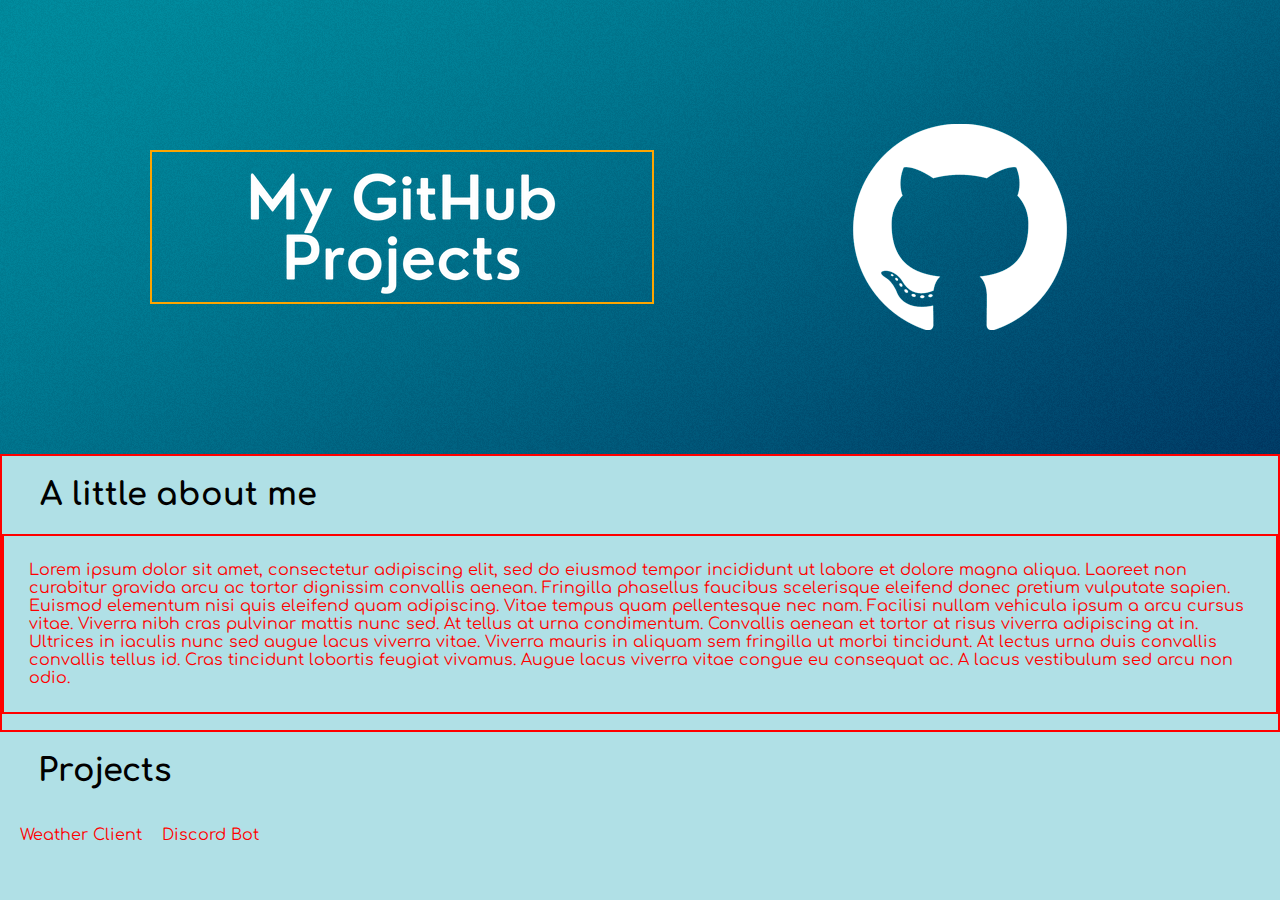
<file: index.html>
<!DOCTYPE html>
<html lang="en">
<head>
    <meta charset="UTF-8">
    <meta name="viewport" content="width=device-width, initial-scale=1.0">
    <title>my website</title>
    <link href='https://fonts.googleapis.com/css?family=Comfortaa' rel='stylesheet'>
    <link rel="stylesheet" href="styles.css">
    <link rel="icon" type="image/x-icon" href="favicon.ico">
</head>
<body>
    <script>
        function alertthing() {
            alert("go see a therapist")
        }
    </script>

    <div class="header">
        <img src="My GitHub Projects.png" style="border: 2px solid orange;">
    </div>
    <div id="divAboutMe" style="border: 2px solid red;">
        <h1 style="margin-left: 3%;">A little about me</h1>
        <p style="border: 2px solid red; padding: 25px;">Lorem ipsum dolor sit amet, consectetur adipiscing elit, sed do eiusmod tempor incididunt ut labore et dolore magna aliqua. Laoreet non curabitur gravida arcu ac tortor dignissim convallis aenean. Fringilla phasellus faucibus scelerisque eleifend donec pretium vulputate sapien. Euismod elementum nisi quis eleifend quam adipiscing. Vitae tempus quam pellentesque nec nam. Facilisi nullam vehicula ipsum a arcu cursus vitae. Viverra nibh cras pulvinar mattis nunc sed. At tellus at urna condimentum. Convallis aenean et tortor at risus viverra adipiscing at in. Ultrices in iaculis nunc sed augue lacus viverra vitae. Viverra mauris in aliquam sem fringilla ut morbi tincidunt. At lectus urna duis convallis convallis tellus id. Cras tincidunt lobortis feugiat vivamus. Augue lacus viverra vitae congue eu consequat ac. A lacus vestibulum sed arcu non odio.</p>
    </div>
    <div id="divProjects">
        <h1 style="margin-left: 3%;">Projects</h1>
        <div class="projects-container">
            <p class="project" style="margin-left: 20px;">Weather Client</p>
            <p class="project">Discord Bot</p>
        </div>
    </div>
    <div>

    </div>
</body>
</html>
</file>
<file: styles.css>
body {
    background-color: powderblue;
    font-family: Comfortaa;
    margin:0;
  }
  .title {
    color: white;
    text-align: center;
    width: max-content;
    margin: auto;
    font-size: 300%;
  }
  p {
    color: red;
  }
  .header {
    padding: 150px;
    text-align: center;
    background-image: url(titlebackground.png);
    background-position: center left;
    color: white;
    font-size: 15px;
    display: flex;
    align-items: center;
    justify-content: left;
  }

  .linkButton {
    background:linear-gradient(to bottom, #c74444 5%, #ff0000 100%);
    background-color:#000000;
    border-radius:28px;
    border:1px solid #d6aa17;
    display:inline-block;
    cursor:pointer;
    color:#ffffff;
    font-family:Arial;
    font-size:17px;
    padding:16px 31px;
    text-decoration:none;
    text-shadow:0px 1px 0px #2f6627;
  }
  .linkButton:hover {
    background:linear-gradient(to bottom, #5cbf2a 5%, #44c767 100%);
    background-color:#5cbf2a;
  }
  .linkButton:active {
    position:relative;
    top:1px;
  }
  #divAboutMe {
    height: max-content;
  }

  #divProjects {
    display: flex;
    flex-direction: column;
    align-items: flex-start;
  }

  .projects-container {
    display: flex;
  }

  .project {
    margin-right: 20px; /* Optional: Add some spacing between the projects */
  }
</file>
